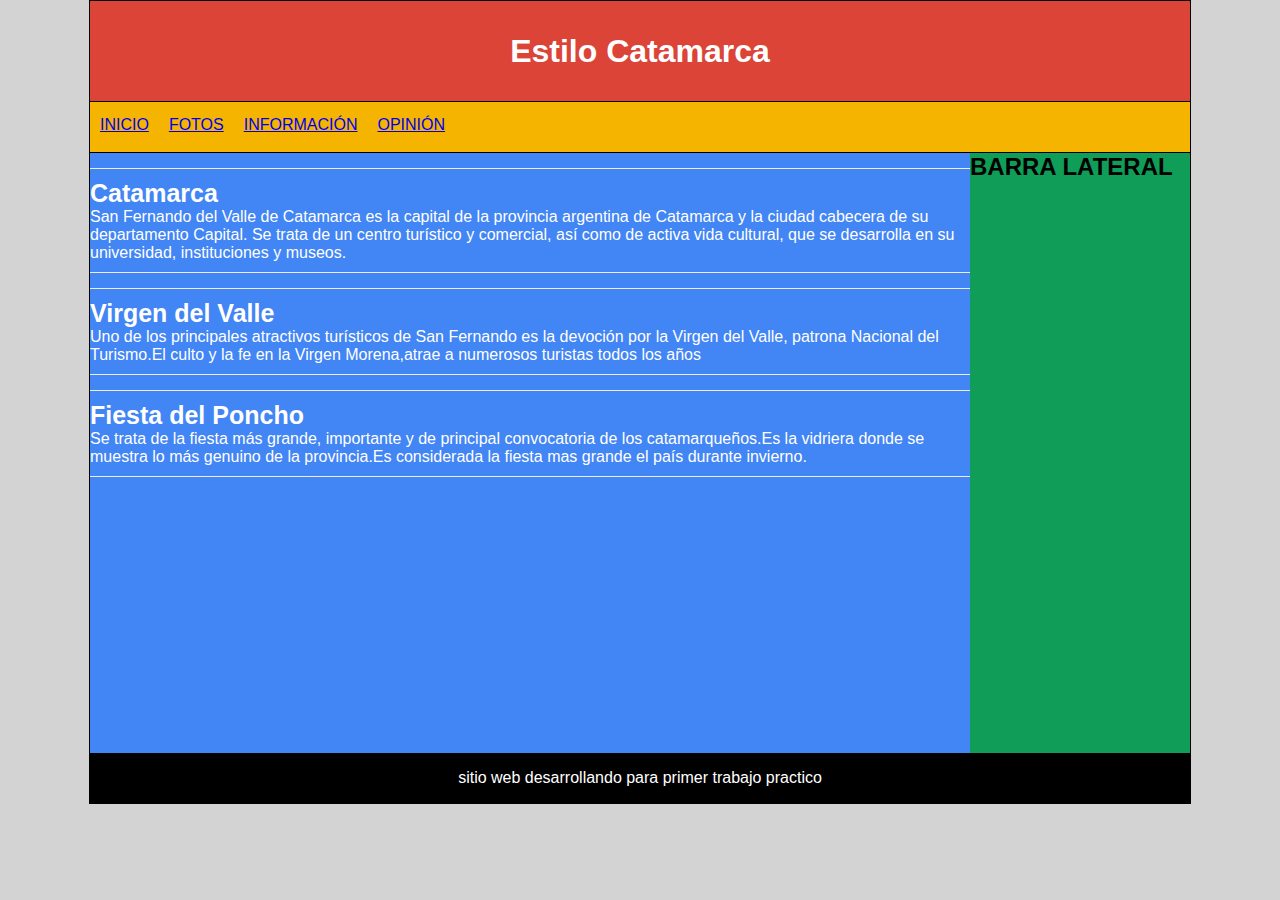
<file: index.html>
<!DOCTYPE html>
<html lang="es">
<head>
    <meta charset="UTF-8">
    <title>Mi primer pagina web</title>
    <link rel="stylesheet" href="estilos.css">
</head>
<body>
    <div id="container">
        <header> 
            <h1>Estilo Catamarca</h1>
        </header>
        <nav>
            <ul>
                <li>
                    <a href="index.html">INICIO</a>
                </li>
            </ul>
            <ul>
                <li>
                    <a href="imagenes.html">FOTOS</a>
                </li>
            </ul>
            <ul>
                <li>
                    <a href="informacion.html">INFORMACIÓN</a>
                </li>
            </ul>
            <ul>
                <li>
                    <a href="index.html">OPINIÓN</a>
                </li>
            </ul>
        </nav>
        <div class="clearfix"></div> 
        <section id="content">
            <article class="article">
                <h2>Catamarca</h2>
                <p>San Fernando del Valle de Catamarca es la capital de la provincia argentina de Catamarca y la ciudad cabecera de su
                departamento Capital. Se trata de un centro turístico y comercial, así como de activa vida cultural, que se desarrolla
                en su universidad, instituciones y museos.</p>
            </article>
            <article class="article">
                <h2>Virgen del Valle</h2>
                <p>Uno de los principales atractivos turísticos de San Fernando es la devoción por la Virgen del Valle, patrona Nacional del Turismo.El culto y la fe en la Virgen Morena,atrae a numerosos turistas todos los años</p>
            </article>
            <article class="article">
                <h2>Fiesta del Poncho</h2>
                <p>Se trata de la fiesta más grande, importante y de principal convocatoria de los catamarqueños.Es la vidriera donde se muestra lo más genuino de la provincia.Es considerada la fiesta mas grande el país durante invierno.</p>
            </article>
        </section>
        <aside>
            <h2>BARRA LATERAL</h2>
        </aside>
            <div class="clearfix"></div>
            <footer>
                sitio web desarrollando para primer trabajo practico
            </footer>
    </div>
</body>
</html>
</file>
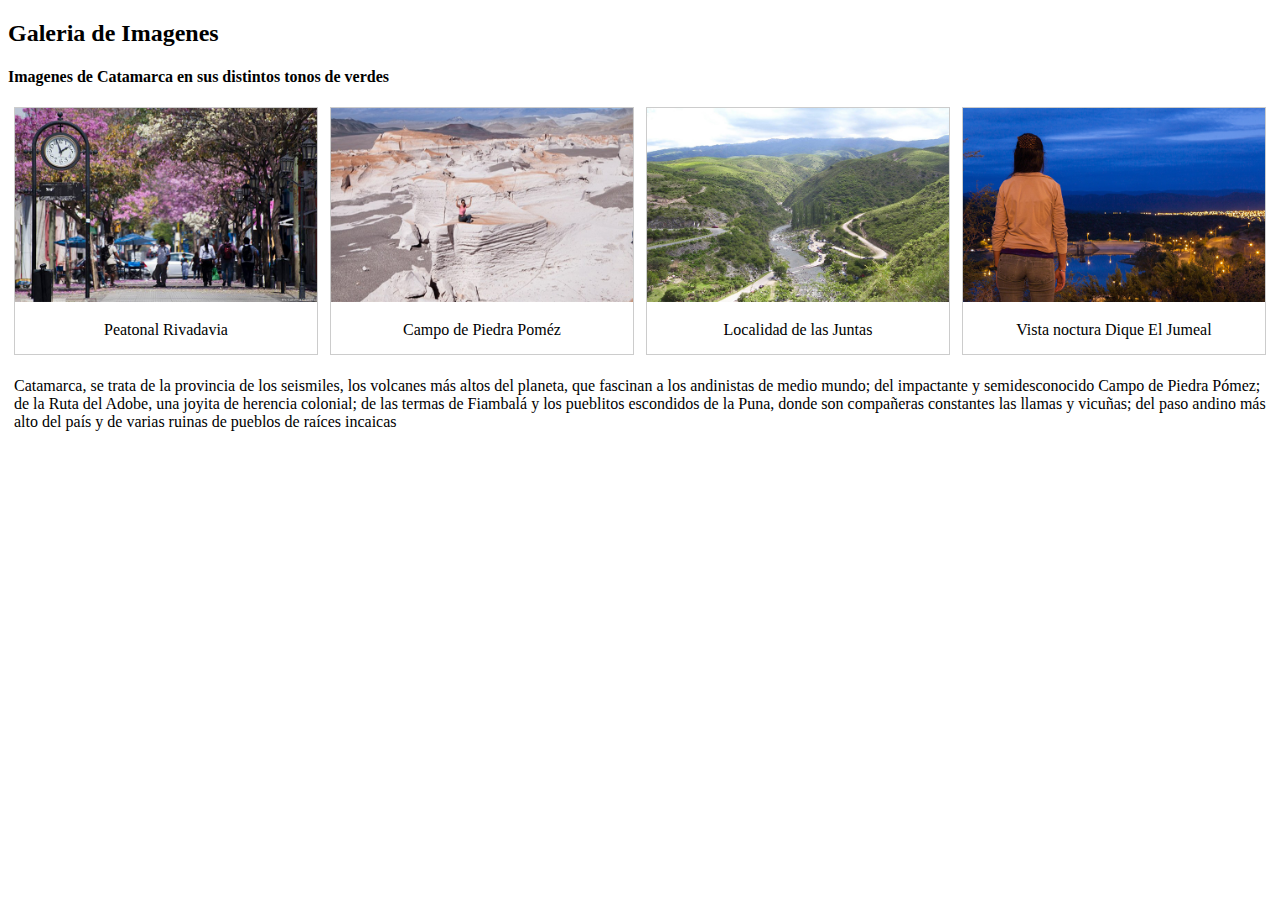
<file: IMAGENES.html>
<!DOCTYPE html>
<html>
<head>
<style>
div.gallery {
  border: 1px solid #ccc;
}

div.gallery:hover {
  border: 1px solid #777;
}

div.gallery img {
  width: 100%;
  height: auto;
}

div.desc {
  padding: 15px;
  text-align: center;
}

* {
  box-sizing: border-box;
}

.responsive {
  padding: 0 6px;
  float: left;
  width: 24.99999%;
}

@media only screen and (max-width: 700px) {
  .responsive {
    width: 49.99999%;
    margin: 6px 0;
  }
}

@media only screen and (max-width: 500px) {
  .responsive {
    width: 100%;
  }
}
.clearfix:after {
  content: "";
  display: table;
  clear: both;
}
</style>
</head>
<body>
  <h2>Galeria de Imagenes</h2>
  <h4>Imagenes de Catamarca en sus distintos tonos de verdes</h4>
  <div class="responsive">
  <div class="gallery">
    <a target="_blank" href="IMAGENES/peatonal.jpg">
      <img src="IMAGENES/peatonal.jpg" alt="peatonal-Rivadavia" width="600" height="400">
    </a>
    <div class="desc">Peatonal Rivadavia</div>
  </div>
</div>

<div class="responsive">
  <div class="gallery">
    <a target="_blank" href="IMAGENES/piedrapomez.jpg">
      <img src="IMAGENES/piedrapomez.jpg" alt="Campo de Piedra Pomez" width="600" height="400">
    </a>
    <div class="desc"> Campo de Piedra Poméz</div>
  </div>
</div>

<div class="responsive">
  <div class="gallery">
    <a target="_blank" href="IMAGENES/lasjuntas.jpg">
      <img src="IMAGENES/lasjuntas.jpg" alt="Northern Lights" width="600" height="400">
    </a>
    <div class="desc">Localidad de las Juntas</div>
  </div>
</div>

<div class="responsive">
  <div class="gallery">
    <a target="_blank" href="IMAGENES/eljumeal.jpg">
      <img src="IMAGENES/eljumeal.jpg" alt="Mountains" width="600" height="400">
    </a>
    <div class="desc">Vista noctura Dique El Jumeal</div>
  </div>
</div>

<div class="clearfix"></div>

<div style="padding:6px;">
  <p>Catamarca, se trata de la provincia de los seismiles, los volcanes más altos del planeta, que fascinan a los
  andinistas de medio mundo; del impactante y semidesconocido Campo de Piedra Pómez; de la Ruta del Adobe, una joyita de
  herencia colonial; de las termas de Fiambalá y los pueblitos escondidos de la Puna, donde son compañeras constantes las
  llamas y vicuñas; del paso andino más alto del país y de varias ruinas de pueblos de raíces incaicas</p>
</div>
</body>
</html>
</file>
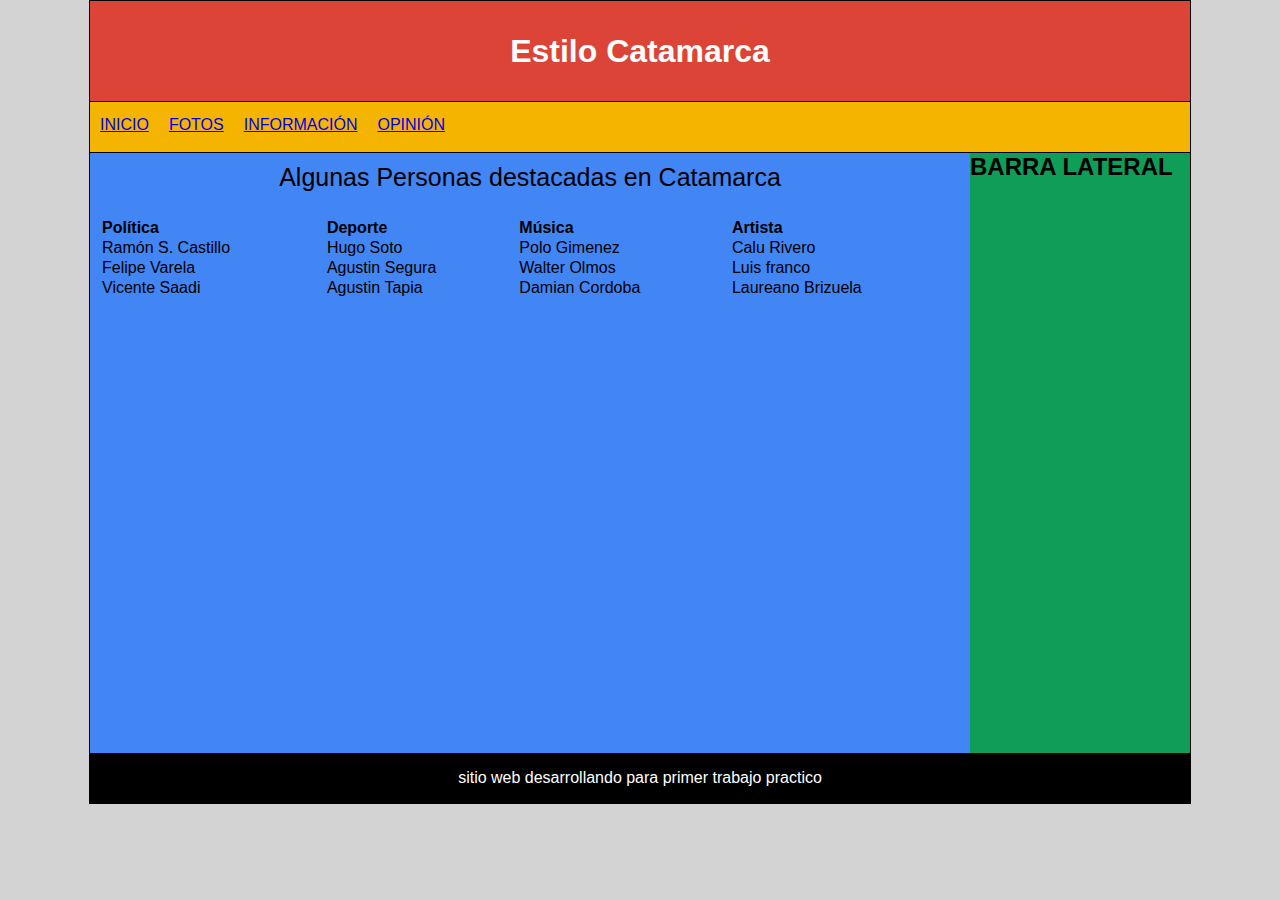
<file: informacion.html>
<!DOCTYPE html>
<html lang="es">
<head>
    <meta charset="UTF-8">
    <title>informacion</title>
    <link rel="stylesheet" href="estilos.css">
</head>
<body>
    <div id="container">
        <header> 
            <h1>Estilo Catamarca</h1>
        </header>
        <nav>
            <ul>
                <li>
                    <a href="index.html">INICIO</a>
                </li>
            </ul>
            <ul>
                <li>
                    <a href="imagenes.html">FOTOS</a>
                </li>
            </ul>
            <ul>
                <li>
                    <a href="informacion.html">INFORMACIÓN</a>
                </li>
            </ul>
            <ul>
                <li>
                    <a href="index.html">OPINIÓN</a>
                </li>
            </ul>
        </nav>
        <div class="clearfix"></div> 
        <section id="content">
            <table style="width: 100%">
                <caption>Algunas Personas destacadas en Catamarca</caption>
                <tr>
                    <th>Política</th>
                    <th>Deporte</th>
                    <th>Música</th>
                    <th>Artista</th>
                </tr>
                <tr>
                    <td>Ramón S. Castillo</td>
                    <td>Hugo Soto</td>
                    <td>Polo Gimenez</td>
                    <td>Calu Rivero</td>
                </tr>
                <tr>
                    <td>Felipe Varela</td>
                    <td>Agustin Segura</td>
                    <td>Walter Olmos</td>
                    <td>Luis franco</td>   
                </tr>
                <tr>
                    <td>Vicente Saadi</td>
                    <td>Agustin Tapia</td>
                    <td>Damian Cordoba</td>
                    <td>Laureano Brizuela</td>
                </tr>
            </table>
        </section>
        <aside>
            <h2>BARRA LATERAL</h2>
        </aside>
            <div class="clearfix"></div>
            <footer>
                sitio web desarrollando para primer trabajo practico
            </footer>
    </div>
</body>
</html>
</file>
<file: estilos.css>
*{
    margin: 0px;
    padding: 0px;
}

body{
    background:lightgrey;
    font-family: Arial, Helvetica, sans-serif;
}
#container {
width: 1100px;
margin: 0px auto;
border: 1px solid black;
}
header{
    background:rgb(219, 68, 55);
    height: 100px;
    width: 100%;
    margin: 0px;
    text-align: center;
    line-height: 100px;
    color: white;
    border-bottom: 1px solid black ;
}
nav{
    background: rgb(244, 180, 0);
    height:50px;
    line-height: 25px;
    border-bottom: 1px solid black;
}
nav ul li{
    float: left;
    list-style:none;
    margin:10px ;
}
caption{
    font-size: 25px;
    margin-bottom: 15px;
}
table{
text-align:center;
margin-top: 10px;
text-align: justify;
padding: 10px;
}
.clearfix{
    clear:both;
}
#content{
    float: left;
    width:80%; 
    min-height:600px;
    background: rgba(66,133,244);
    }
.article :first-child{
    border-top: 1px solid #eee;
    padding-top: 10px;
}
.article{
    color:white;
    margin-top: 15px;
    margin-bottom: 15px;
    padding-bottom: 10px;
    border-bottom: 1px solid #eee;
}
.article h2{
    font-size:25px ;
}
aside{
    float: left;
    width:20%;
    min-height: 600px;
    background:rgb(15, 157, 88);
}
footer{
    background: black;
    color: white;
    text-align: center;
    height: 50px;
    line-height: 50px;
}
.flex-container{
    display: flex;
    background: dodgerblue;
}
.flex-container{
    background-color: #f1f1f1;
    margin:10px;
    padding:10px;
    font-size: 30px;  
}
</file>
